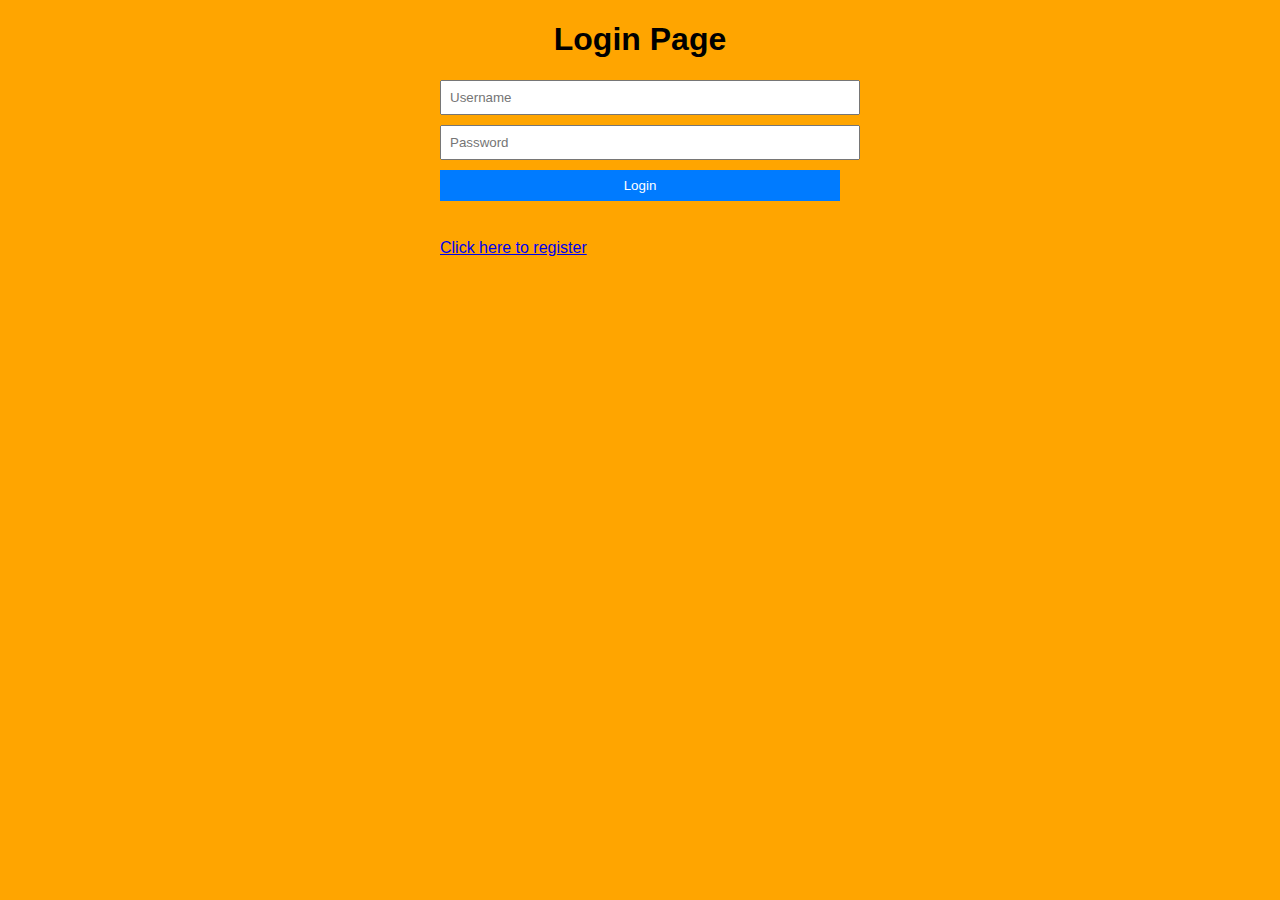
<file: W3villa/public/index.html>
<!DOCTYPE html>
<html lang="en">

<head>
    <meta charset="UTF-8">
    <meta name="viewport" content="width=device-width, initial-scale=1.0">
    <title>Login</title>
    <link rel="stylesheet" href="userstyle.css">
</head>

<body>
    <div class="container">
        <h1>Login Page</h1>
        <form action="/formlog" method="get">
            <input type="text" name="name" placeholder="Username" required>
            <input type="password" name="pass" placeholder="Password" required>
            <button type="submit">Login</button>
        </form>
        <br>
        <a href="register.html"> Click here to register</a>
    </div>
</body>

</html>
</file>
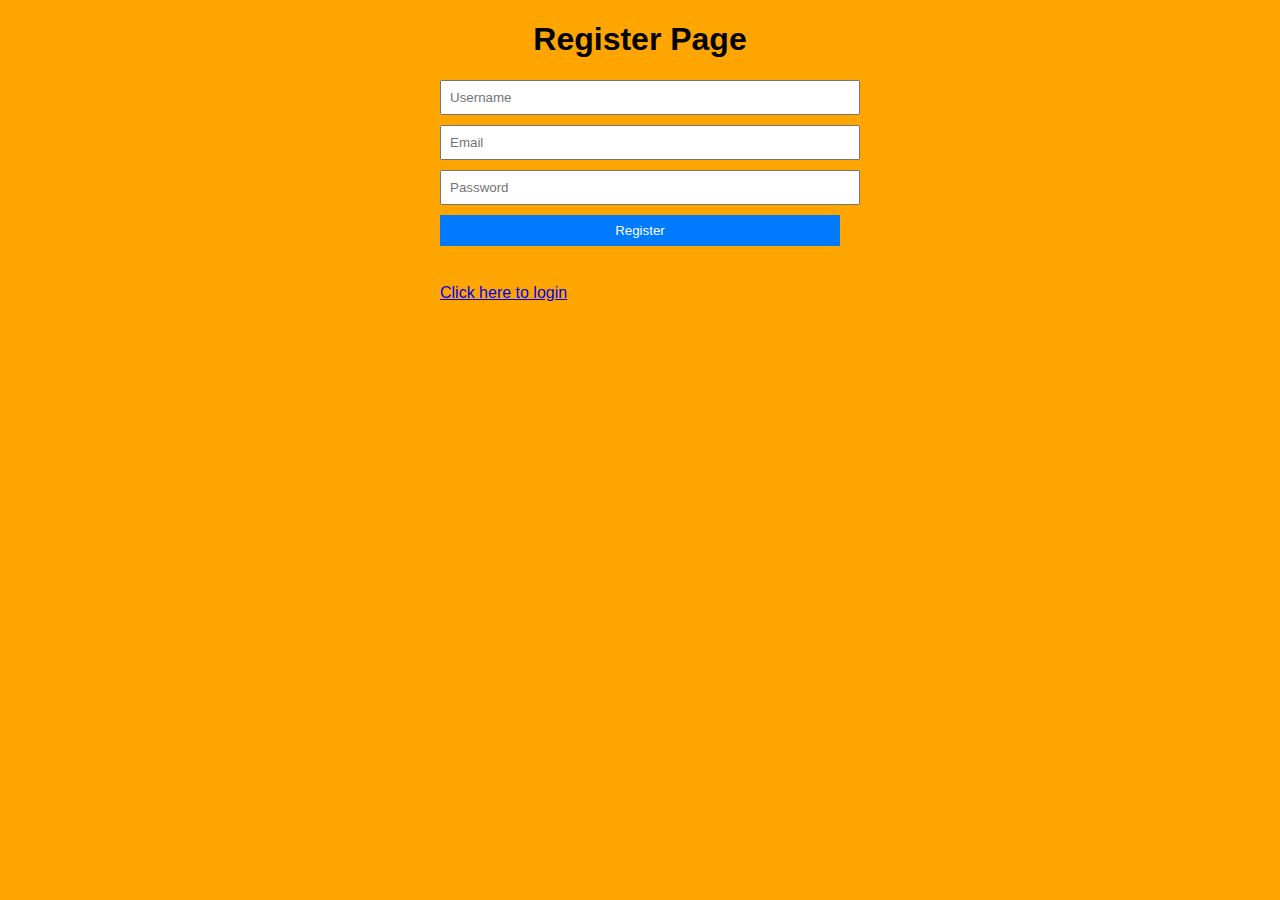
<file: W3villa/public/register.html>
<!DOCTYPE html>
<html lang="en">

<head>
    <meta charset="UTF-8">
    <meta name="viewport" content="width=device-width, initial-scale=1.0">
    <title>Task Manager</title>
    <link rel="stylesheet" href="userstyle.css">
</head>

<body>
    <div class="container">
        <h1>Register Page</h1>
        <form action="/formreg" method="get">
            <input type="text" name="name" placeholder="Username" required>
            <input type="email" name="email" placeholder="Email" required>
            <input type="password" name="pass" placeholder="Password" required>
            <button type="submit">Register</button>
        </form>
        <br>
        <a href="login.html"> Click here to login</a>
    </div>


</body>

</html>
</file>
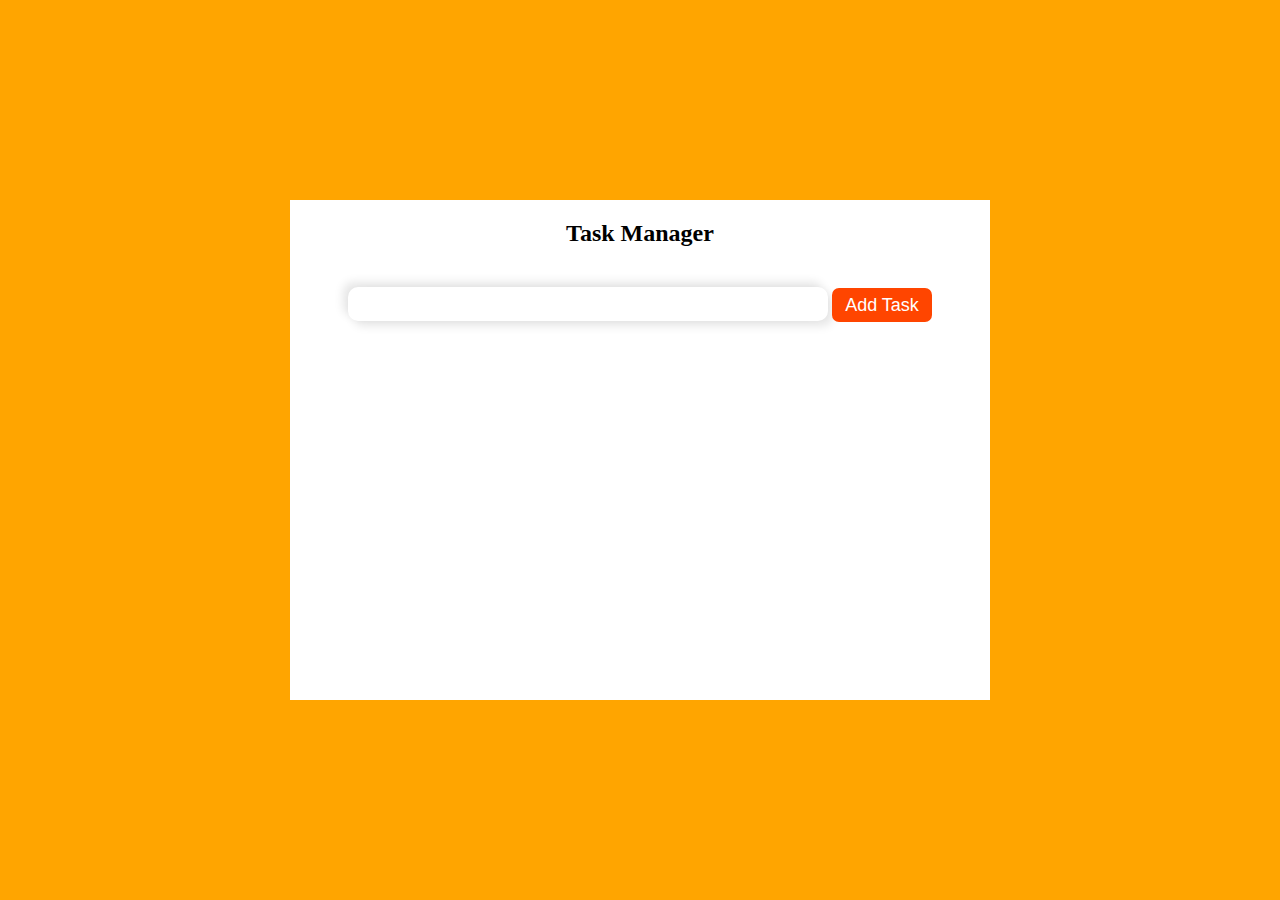
<file: W3villa/public/task.html>
<!DOCTYPE html>
<html lang="en">

<head>
    <meta charset="UTF-8">
    <meta http-equiv="X-UA-Compatible" content="IE=edge">
    <meta name="viewport" content="width=device-width, initial-scale=1.0">
    <title>Task Manager</title>
    <link rel="stylesheet" href="taskstyle.css">
</head>

<body>
    <div class="wrapper">
        <h2>Task Manager</h2>
        <div class="AddDetails">
            <input type="text" id="EnterTodo">
            <button id="AddTask">Add Task</button>
        </div>

        <div class="ListofTask">

        </div>
    </div>

    <script src="javascript.js"></script>
</body>

</html>
</file>
<file: W3villa/public/userstyle.css>
body {
    font-family: Arial, sans-serif;
    background-color: orange;
}

.container {
    max-width: 400px;
    margin: 0 auto;
}

h1 {
    text-align: center;
}

form {
    margin-bottom: 20px;
}

input,
button {
    display: block;
    width: 100%;
    margin-bottom: 10px;
    padding: 8px;
}

button {
    background-color: #007bff;
    color: white;
    border: none;
    cursor: pointer;
}

button:hover {
    background-color: #0056b3;
}
</file>
<file: W3villa/public/taskstyle.css>
* {
    padding: 0;
    margin: 0;
}

body {
    display: flex;
    justify-content: center;
    align-items: center;
    height: 100vh;
    background-color: orange;
}

.wrapper {
    width: 700px;
    height: 500px;
    background-color: #fff;
    display: flex;
    align-items: center;
    flex-direction: column;
}

h2 {
    margin: 20px 0px;
}

.AddDetails {
    margin-top: 20px;
    margin-bottom: 40px;
}

input {
    width: 460px;
    height: 34px;
    box-shadow: -5px -5px 10px rgba(0, 0, 0, 0.1),
        5px 5px 10px rgba(0, 0, 0, 0.1);
    border: none;
    outline: none;
    font-size: 20px;
    padding: 0px 10px;
    border-radius: 10px;
}

#AddTask {
    width: 100px;
    height: 34px;
    font-size: 18px;
    border-radius: 7px;
    border: none;
    background-color: orangered;
    color: white;
}

#TaskDetails {
    display: flex;
    flex-direction: row;
    justify-content: space-between;
    width: 560px;
    height: 30px;

    align-items: center;
}

#TaskName {
    font-size: 18px;
}

#DeleteTask {
    width: 100px;
    height: 27px;
    background-color: #ccc;
    border: none;
    border-radius: 10px;
    display: flex;
    justify-content: center;
    align-items: center;
    cursor: pointer;
}

#UpdateTask {
    width: 100px;
    height: 27px;
    background-color: #ccc;
    border: none;
    border-radius: 10px;
    position: absolute;
    right: 510px;
    display: flex;
    justify-content: center;
    align-items: center;
    cursor: pointer;

}
</file>
